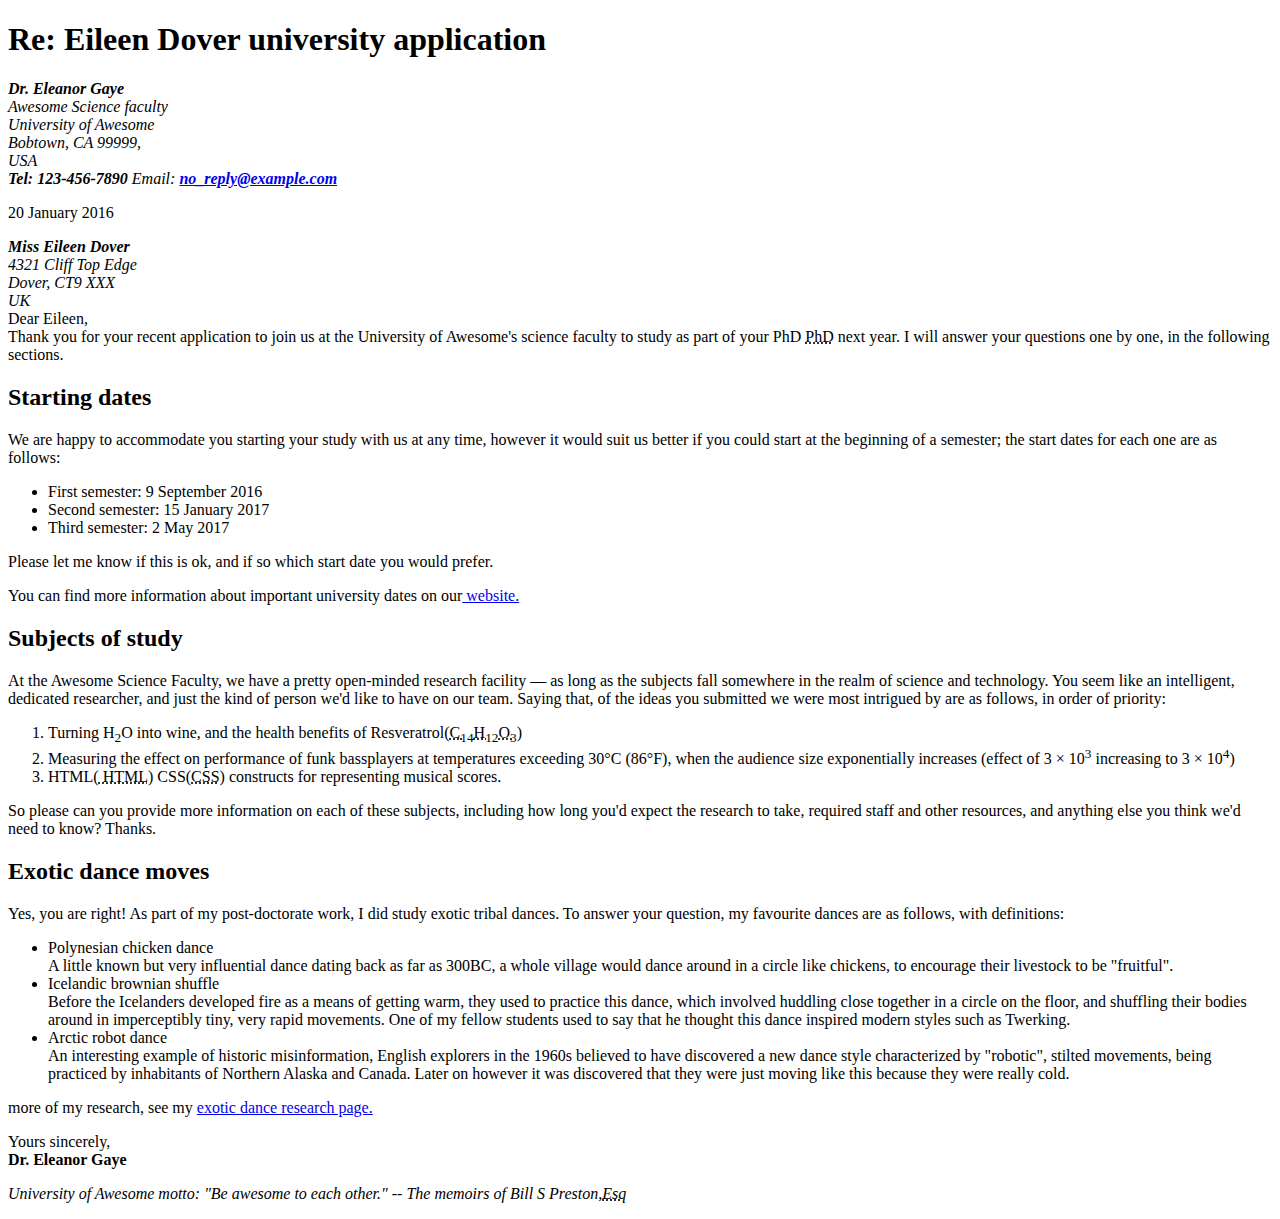
<file: Assignment 1/index.html>
<!-- 
Name: ManishSingh
File: Index.html
Date: 20 September 2023
Marking up of the letter
-->
<!DOCTYPE html>
<html lang="en">
<head>
    <meta charset="utf-8">
    <title>Letter</title>
</head>
<body>
   <header> <h1> Re: Eileen Dover university application</h1></header>
<p class="sender-column">
<address class="sender-column">
<strong>Dr. Eleanor Gaye</strong><br> 
Awesome Science faculty<br>
University of Awesome<br>
Bobtown, CA 99999,<br>
USA<br>
<strong>Tel: 123-456-7890</strong>
Email:<strong> <a href="malito:no_reply@example.com" title=" Email Dr. Eleanor Gaye">no_reply@example.com</a></strong> </address></p>

<p><time datetime="2016-01-20">20 January 2016</time></p>
<address>
<Strong>Miss Eileen Dover</Strong><br>
4321 Cliff Top Edge<br>
Dover, CT9 XXX<br>
UK    
</address>

Dear Eileen,<br>

Thank you for your recent application to join us at the University of Awesome's science faculty to study as part of your PhD <abbr title="Doctor of Philosophy">PhD</abbr> next year. I will answer your questions one by one, in the following sections.

<h2>Starting dates</h2>

We are happy to accommodate you starting your study with us at any time, however it would suit us better if you could start at the beginning of a semester; the start dates for each one are as follows:
<ul>
<li>First semester: <time datetime="2016-09-09">9 September 2016</time></li>
<li>Second semester: <time datetime="2017-01-15">15 January 2017</time></li>
<li>Third semester:  <time datetime="2017-05-02">2 May 2017</time></li>
</ul>

<p>Please let me know if this is ok, and if so which start date you would prefer.</p>

<p>You can find more information about important university dates on our<a href="http://example.com" title="University Dates"> website.</a></p>


<h2>Subjects of study</h2>


<p>At the Awesome Science Faculty, we have a pretty open-minded research facility — as long as the subjects fall somewhere in the realm of science and technology. You seem like an intelligent, dedicated researcher, and just the kind of person we'd like to have on our team. Saying that, of the ideas you submitted we were most intrigued by are as follows, in order of priority:</p>
<ol type="1">
<li>Turning H<sub>2</sub>O into wine, and the health benefits of Resveratrol(<abbr title="Chemical Formula">C<sub>14</sub>H<sub>12</sub>O<sub>3</sub></abbr>)</li>
<li>Measuring the effect on performance of funk bassplayers at temperatures exceeding 30°C (86°F), when the audience size exponentially increases (effect of 3 × 10<sup>3</sup> increasing to 3 × 10<sup>4</sup>)</li>
<li>HTML(<abbr title="hypertext Markup Language"> HTML</abbr>) CSS(<ABBR title="Cascading Style Sheets">CSS</ABBR>) constructs for representing musical scores.</li></ol>

<p>So please can you provide more information on each of these subjects, including how long you'd expect the research to take, required staff and other resources, and anything else you think we'd need to know? Thanks.</p>


<h2>Exotic dance moves</h2>

<p>Yes, you are right! As part of my post-doctorate work, I did study exotic tribal dances. To answer your question, my favourite dances are as follows, with definitions:</p>
<ul>
<li>Polynesian chicken dance
<br>A little known but very influential dance dating back as far as 300BC, a whole village would dance around in a circle like chickens, to encourage their livestock to be "fruitful".</li>
<li>Icelandic brownian shuffle
<br>Before the Icelanders developed fire as a means of getting warm, they used to practice this dance, which involved huddling close together in a circle on the floor, and shuffling their bodies around in imperceptibly tiny, very rapid movements. One of my fellow students used to say that he thought this dance inspired modern styles such as Twerking.</li>
<li>Arctic robot dance
<br>An interesting example of historic misinformation, English explorers in the 1960s believed to have discovered a new dance style characterized by "robotic", stilted movements, being practiced by inhabitants of Northern Alaska and Canada. Later on however it was discovered that they were just moving like this because they were really cold.</li></ul>

<p> more of my research, see my <a href="http://example.com" title="Exotic Dance Research"> exotic dance research page.</a></p>


<footer>
<p>Yours sincerely,
<br><strong>Dr. Eleanor Gaye</strong></p>

<p><em>University of Awesome motto: "Be awesome to each other." --<i> The memoirs of Bill S Preston,<abbr title="Esquire">Esq</abbr></i></em></p>
</footer>
</body>
</html>
</file>
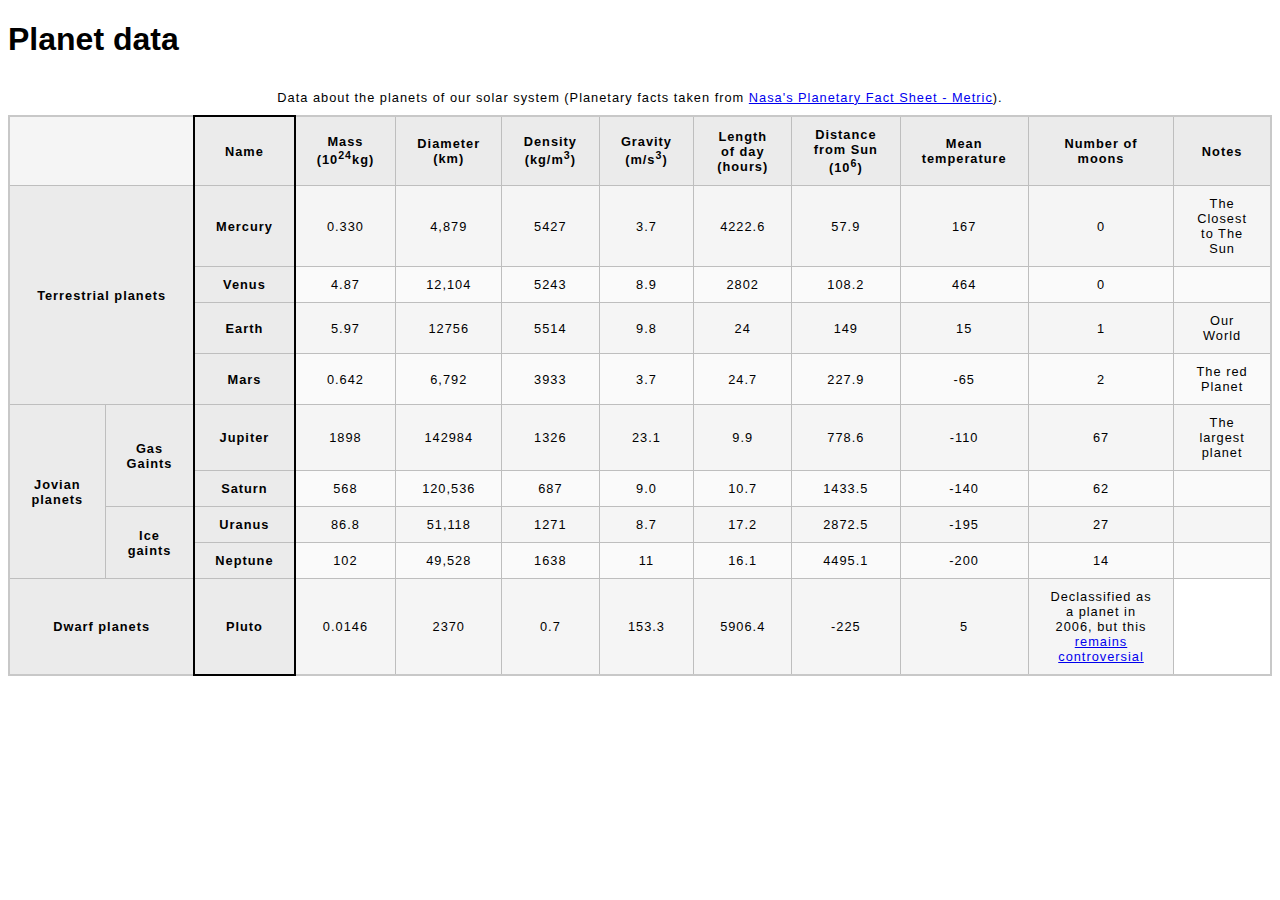
<file: lab 2/part 2/index.html>
<!--
  Name:Manish Singh
  File: index.html
  Date: 5 october 2023
  This is second part of assignment 

-->



<!DOCTYPE html>
<html lang="en">
  <head>
    <meta charset="utf-8">
    <meta name="viewport" content="width=device-width">
    <title>Table template</title>
    <link href="css.css" rel="stylesheet" type="text/css">
  </head>
  <body>
    <h1>Planet data</h1>
    <table>
      <caption>
        Data about the planets of our solar system (Planetary facts taken from 
        <a href="http://nssdc.gsfc.nasa.gov/planetary/factsheet/">Nasa's Planetary Fact Sheet - Metric</a>).
      </caption>
      <colgroup>
        <col span="2">
        <col style="border: 2px solid black">
      </colgroup>
      <thead>
        <tr>
        <td colspan="2"></td>
        <th scope="col">Name</th>
        <th scope="col">Mass (10<sup>24</sup>kg)</sup></th>
        <th scope="col">Diameter (km)</th>
        <th scope="col">Density (kg/m<sup>3</sup>)</sup></th>
        <th scope="col">Gravity (m/s<sup>3</sup>)</sup></th>
        <th scope="col">Length of day (hours)</th>
        <th scope="col">Distance from Sun (10<sup>6</sup></sup>)</th>
        <th scope="col">Mean temperature</th>
        <th scope="col">Number of moons</th>
        <th scope="col">Notes</th>
      </tr>
    </thead>
      <tbody>
        <tr>
          <th rowspan="4" colspan="2" scope="rowgroup">Terrestrial planets</th>
          <th scope="row">Mercury</th>
          <td>0.330</td>
          <td>4,879</td>
          <td>5427</td>
          <td>3.7</td>
          <td>4222.6</td>
          <td>57.9</td>
          <td>167</td>
          <td>0</td>
          <td>The Closest to The Sun</td>
        </tr>
        <tr>
          <th scope="row">Venus</th>
          <td>4.87</td>
          <td>12,104</td>
          <td>5243</td>
          <td>8.9</td>
          <td>2802</td>
          <td>108.2</td>
          <td>464</td>
          <td>0</td>
          <td></td>

        </tr>
        <tr>
          <th scope="row">Earth</th>
          <td>5.97</td>
          <td>12756</td>
          <td>5514</td>
          <td>9.8</td>
          <td>24</td>
          <td>149</td>
          <td>15</td>
          <td>1</td>
          <td>Our World</td>
          </tr>

        <tr>
          <th scope="row">Mars</th>
          <td>0.642</td>
          <td>6,792</td>
          <td>3933</td>
          <td>3.7</td>
          <td>24.7</td>
          <td>227.9</td>
          <td>-65</td>
          <td>2</td>
          <td>The red Planet</td>
        </tr>
       <tr>
        <th rowspan="4" scope="rowgroup">Jovian planets</th>
        <th rowspan="2" scope="rowgroup">Gas Gaints</th>
        <th scope="row">Jupiter</th>
        <td>1898</td>
        <td>142984</td>
        <td>1326</td>
        <td>23.1</td>
        <td>9.9</td>
        <td>778.6</td>
        <td>-110</td>
        <td>67</td>
        <td>The largest planet</td>
        </tr>
        <tr>
          <th scope="row">Saturn</th>
          <td>568</td>
          <td>120,536</td>
          <td>687</td>
          <td>9.0</td>
          <td>10.7</td>
          <td>1433.5</td>
          <td>-140</td>
          <td>62</td>
          <td></td>
          </tr>
        <tr>
          <th rowspan="2" scope="rowgroup">Ice gaints</th>
          <th scope="row">Uranus</th>
          <td>86.8</td>
          <td>51,118</td>
          <td>1271</td>
          <td>8.7</td>
          <td>17.2</td>
          <td>2872.5</td>
          <td>-195</td>
          <td>27</td>
          <td></td>
        </tr>
        
        <tr>
          <th scope="row">Neptune</th>
          <td>102</td>
          <td>49,528</td>
          <td>1638</td>
          <td>11</td>
          <td>16.1</td>
          <td>4495.1</td>
          <td>-200</td>
          <td>14</td>
          <td></td>
        </tr>
        <tr>
          <th colspan="2" scope="rowgroup">Dwarf planets</th>
          <th scope="row">Pluto</th>
          <td>0.0146</td>
          <td>2370</td>
          <td>0.7</td>
          <td>153.3</td>
          <td>5906.4</td>
          <td>-225</td>
          <td>5</td>
          <td>Declassified as a planet in 2006, but this <a href="http://www.usatoday.com/story/tech/2014/10/02/pluto-planet-solar-system/16578959/">remains controversial</a></td>
        </tr>




      </tbody>

    </table>
  </body>
</html>
</file>
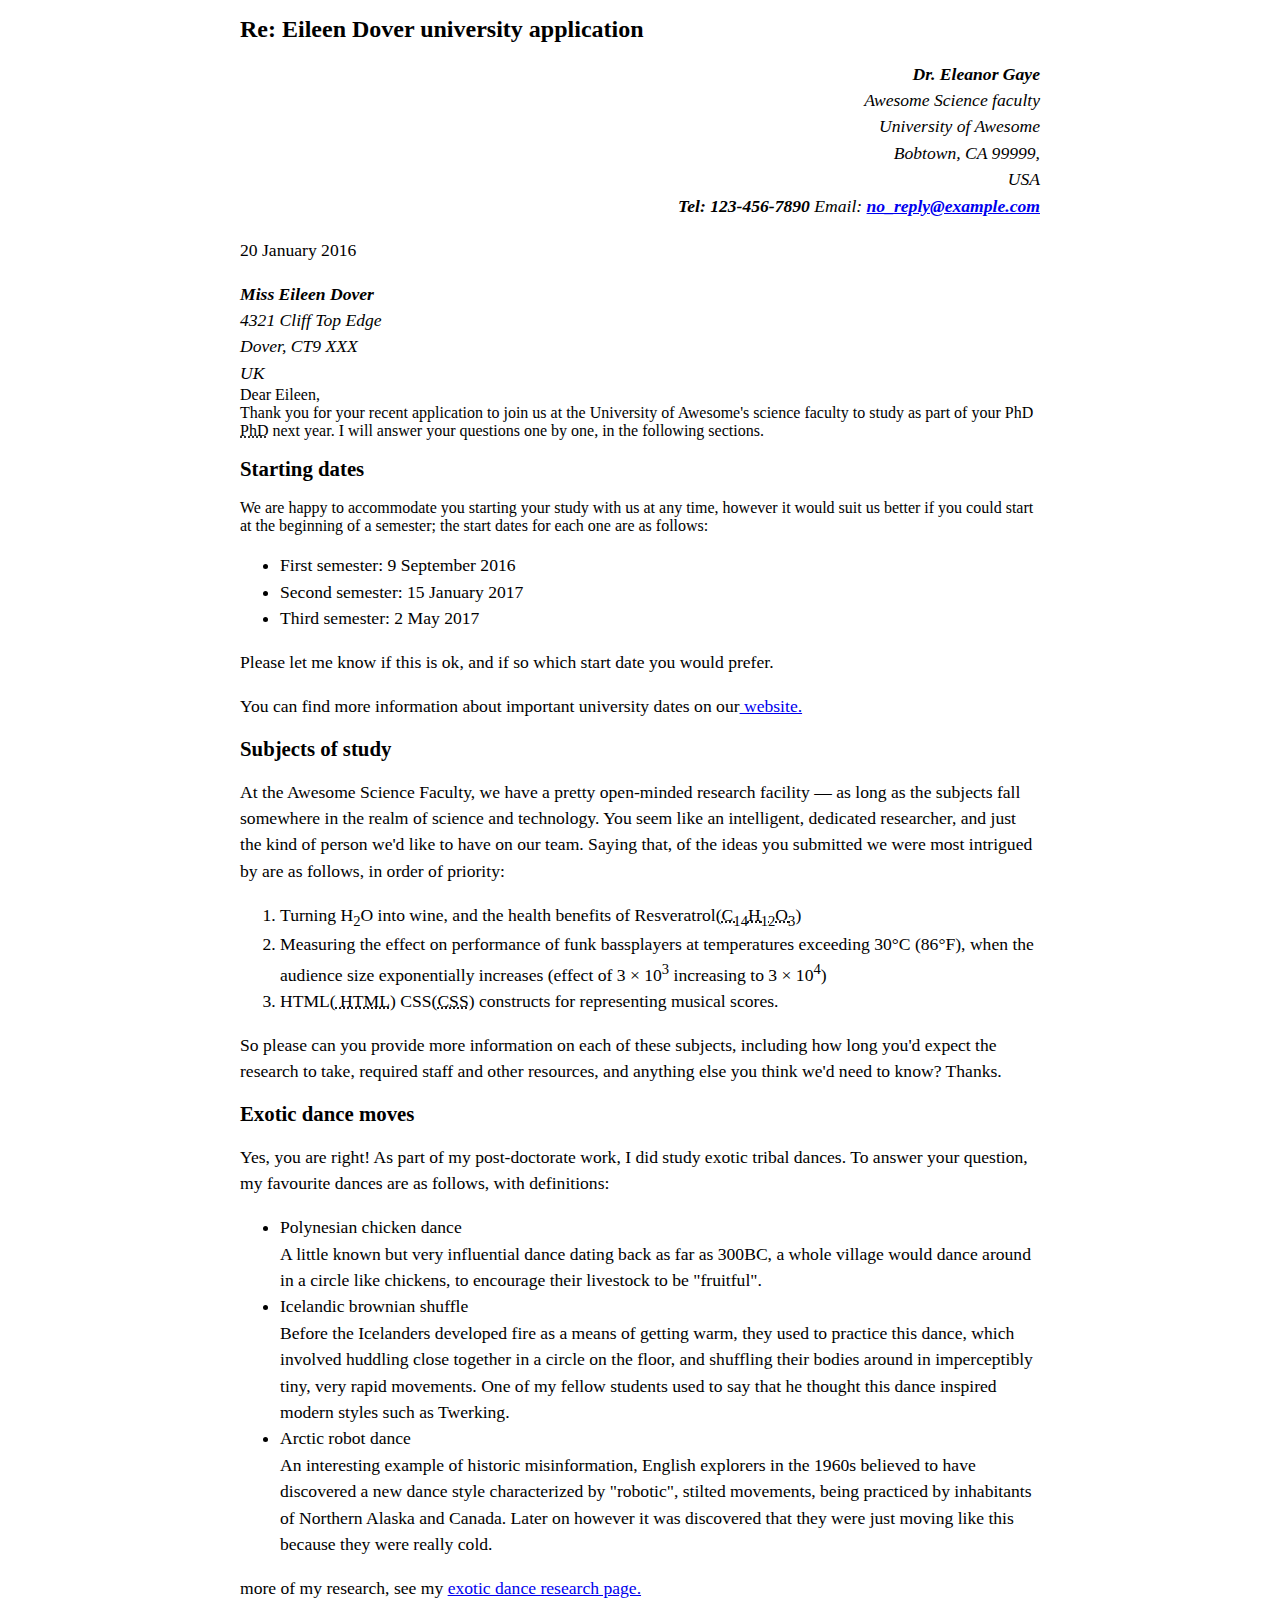
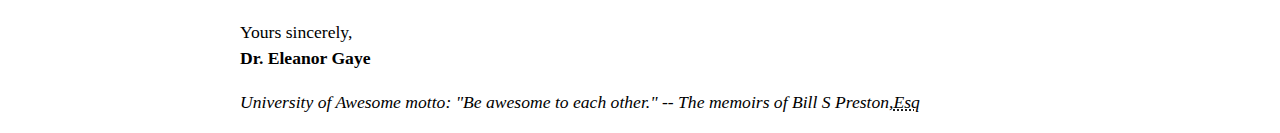
<file: lab1/part1/index.html>
<!-- 
Name: ManishSingh
File: Index.html
Date: 20 September 2023
Marking up of the letter
-->
<!DOCTYPE html>
<html lang="en">
<head>
    <meta charset="utf-8">
    <link rel="stylesheet" type="text/css" href="./css.css" />
    <title>Letter</title>
</head>
<body>
   <header> <h1> Re: Eileen Dover university application</h1></header>
<p class="sender-column">
<address class="sender-column">
<strong>Dr. Eleanor Gaye</strong><br> 
Awesome Science faculty<br>
University of Awesome<br>
Bobtown, CA 99999,<br>
USA<br>
<strong>Tel: 123-456-7890</strong>
Email:<strong> <a href="malito:no_reply@example.com" title=" Email Dr. Eleanor Gaye">no_reply@example.com</a></strong> </address></p>

<p><time datetime="2016-01-20">20 January 2016</time></p>
<address>
<Strong>Miss Eileen Dover</Strong><br>
4321 Cliff Top Edge<br>
Dover, CT9 XXX<br>
UK    
</address>

Dear Eileen,<br>

Thank you for your recent application to join us at the University of Awesome's science faculty to study as part of your PhD <abbr title="Doctor of Philosophy">PhD</abbr> next year. I will answer your questions one by one, in the following sections.

<h2>Starting dates</h2>

We are happy to accommodate you starting your study with us at any time, however it would suit us better if you could start at the beginning of a semester; the start dates for each one are as follows:
<ul>
<li>First semester: <time datetime="2016-09-09">9 September 2016</time></li>
<li>Second semester: <time datetime="2017-01-15">15 January 2017</time></li>
<li>Third semester:  <time datetime="2017-05-02">2 May 2017</time></li>
</ul>

<p>Please let me know if this is ok, and if so which start date you would prefer.</p>

<p>You can find more information about important university dates on our<a href="http://example.com" title="University Dates"> website.</a></p>


<h2>Subjects of study</h2>


<p>At the Awesome Science Faculty, we have a pretty open-minded research facility — as long as the subjects fall somewhere in the realm of science and technology. You seem like an intelligent, dedicated researcher, and just the kind of person we'd like to have on our team. Saying that, of the ideas you submitted we were most intrigued by are as follows, in order of priority:</p>
<ol type="1">
<li>Turning H<sub>2</sub>O into wine, and the health benefits of Resveratrol(<abbr title="Chemical Formula">C<sub>14</sub>H<sub>12</sub>O<sub>3</sub></abbr>)</li>
<li>Measuring the effect on performance of funk bassplayers at temperatures exceeding 30°C (86°F), when the audience size exponentially increases (effect of 3 × 10<sup>3</sup> increasing to 3 × 10<sup>4</sup>)</li>
<li>HTML(<abbr title="hypertext Markup Language"> HTML</abbr>) CSS(<ABBR title="Cascading Style Sheets">CSS</ABBR>) constructs for representing musical scores.</li></ol>

<p>So please can you provide more information on each of these subjects, including how long you'd expect the research to take, required staff and other resources, and anything else you think we'd need to know? Thanks.</p>


<h2>Exotic dance moves</h2>

<p>Yes, you are right! As part of my post-doctorate work, I did study exotic tribal dances. To answer your question, my favourite dances are as follows, with definitions:</p>
<ul>
<li>Polynesian chicken dance
<br>A little known but very influential dance dating back as far as 300BC, a whole village would dance around in a circle like chickens, to encourage their livestock to be "fruitful".</li>
<li>Icelandic brownian shuffle
<br>Before the Icelanders developed fire as a means of getting warm, they used to practice this dance, which involved huddling close together in a circle on the floor, and shuffling their bodies around in imperceptibly tiny, very rapid movements. One of my fellow students used to say that he thought this dance inspired modern styles such as Twerking.</li>
<li>Arctic robot dance
<br>An interesting example of historic misinformation, English explorers in the 1960s believed to have discovered a new dance style characterized by "robotic", stilted movements, being practiced by inhabitants of Northern Alaska and Canada. Later on however it was discovered that they were just moving like this because they were really cold.</li></ul>

<p> more of my research, see my <a href="http://example.com" title="Exotic Dance Research"> exotic dance research page.</a></p>


<footer>
<p>Yours sincerely,
<br><strong>Dr. Eleanor Gaye</strong></p>

<p><em>University of Awesome motto: "Be awesome to each other." --<i> The memoirs of Bill S Preston,<abbr title="Esquire">Esq</abbr></i></em></p>
</footer>
</body>
</html>
</file>
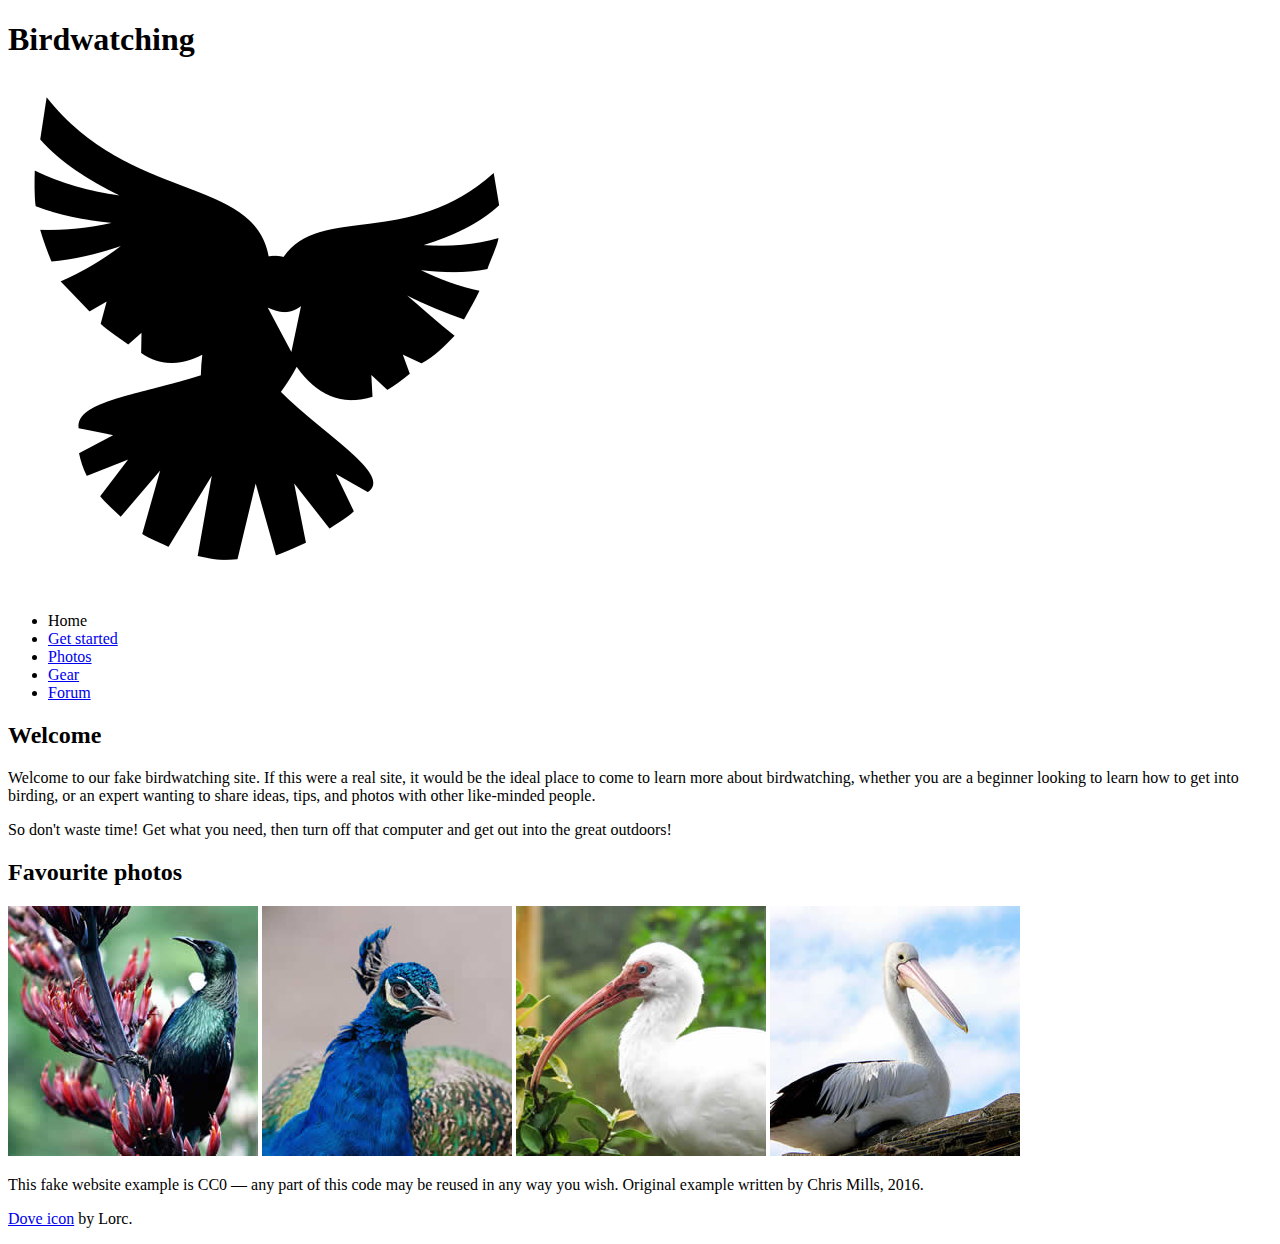
<file: lab1/part2/index.html>
<!DOCTYPE html>
<html lang="en">
  <head>
	<!--
Name: ManishSingh
File: Index.html
Date: 22 september 2023
Structuring a page of content 	-->
    <meta charset="utf-8">
    <title>Birdwatching</title>
    <link href="https://fonts.googleapis.com/css?family=Roboto+Condensed:300%7CCinzel+Decorative:700" rel="stylesheet">

    <!--[if lt IE 9]>
      <script src="https://cdnjs.cloudflare.com/ajax/libs/html5shiv/3.7.3/html5shiv.js"></script>
    <![endif]-->
  </head>

  <body>
  <header>

     <h1>Birdwatching</h1>
      <img src="dove.png" alt="a simple dove logo">

      <nav>
      <ul>
        <li><span>Home</span></li>
        <li><a href="#">Get started</a></li>
        <li><a href="#">Photos</a></li>
        <li><a href="#">Gear</a></li>
        <li><a href="#">Forum</a></li>
      </ul>
	  </nav>
	  </header>
	  <main> 
	  <article>
      <h2>Welcome</h2>

      <p>Welcome to our fake birdwatching site. If this were a real site, it would be the ideal place to come to learn more about birdwatching, whether you are a beginner looking to learn how to get into birding, or an expert wanting to share ideas, tips, and photos with other like-minded people.</p>

      <p>So don't waste time! Get what you need, then turn off that computer and get out into the great outdoors!</p>
      </article>
	  <aside>
      <h2>Favourite photos</h2>

      <a href="favorite-1.jpg"><img src="favorite-1_th.jpg" alt="Small black bird, black claws, long black slender beak, links to larger version of the image"></a>
      <a href="favorite-2.jpg"><img src="favorite-2_th.jpg" alt="Top half of a pretty bird with bright blue plumage on neck, light colored beak, blue headdress, links to larger version of the image"></a>
      <a href="favorite-3.jpg"><img src="favorite-3_th.jpg" alt="Top half of a large bird with white plumage, very long curved narrow light colored break, links to larger version of the image"></a>
      <a href="favorite-4.jpg"><img src="favorite-4_th.jpg" alt="Large bird, mostly white plumage with black plumage on back and rear, long straight white beak, links to larger version of the image"></a>
      </aside>
	  </main>

      <p>This fake website example is CC0 — any part of this code may be reused in any way you wish. Original example written by Chris Mills, 2016.</p>

      <p><a href="http://game-icons.net/lorc/originals/dove.html">Dove icon</a> by Lorc.</p>

  </body>
</html>
</file>
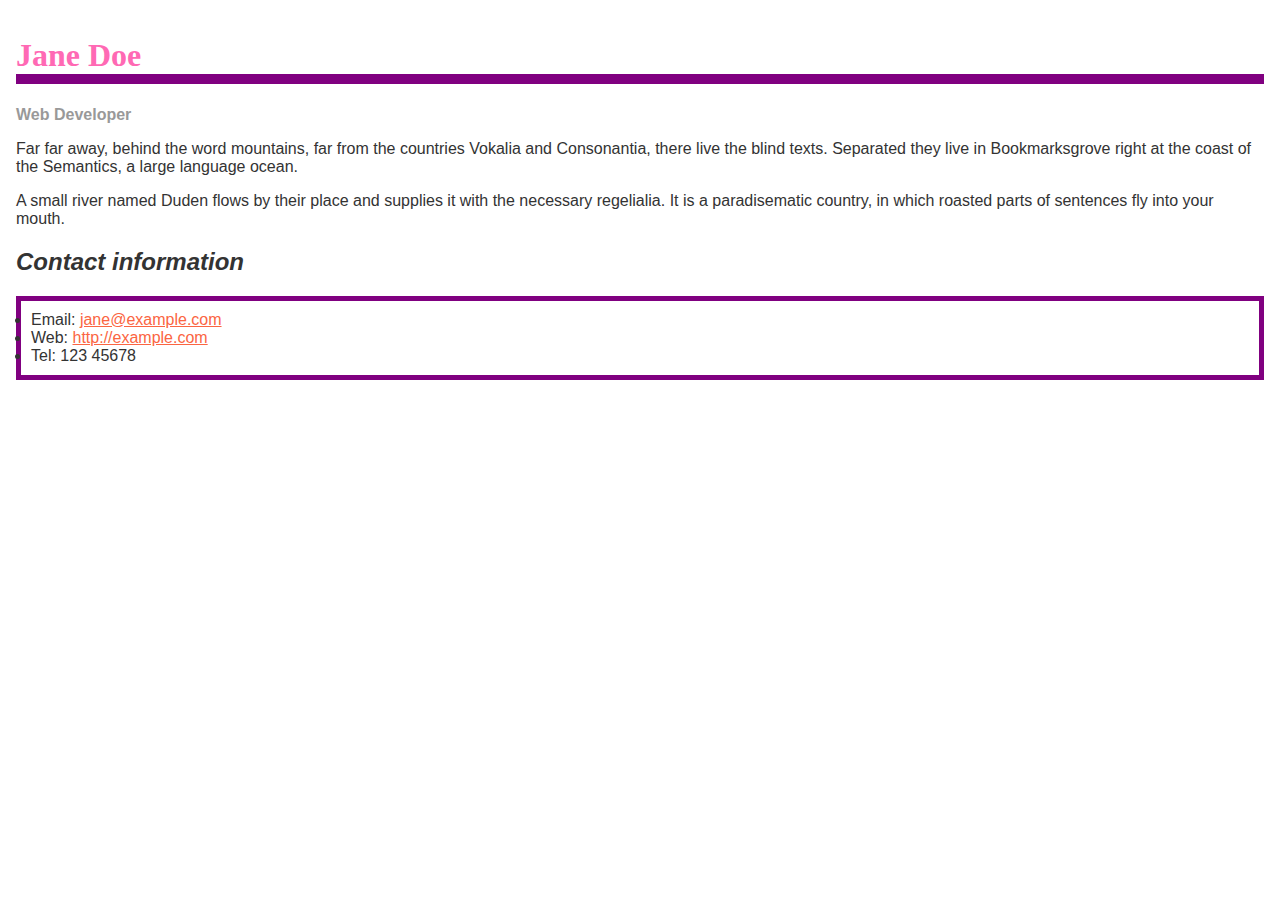
<file: lab3/Part1/Index.html>
<!--
  Name:Manish Singh
  File: Index.html
  Date: 19 october 2023
  This is first part of assignment 

-->
<!doctype html>
<html lang="en">
  <head>
    <meta charset="utf-8" />
    <meta name="viewport" content="width=device-width" />
    <title>Formatting a biography</title>
    <style>
      body {
        background-color: #fff;
        color: #333;
        font-family: Arial, Helvetica, sans-serif;
        padding: 1em;
        margin: 0;
      }

      h1 {
        color: hotpink;
        font-size: 2em;
        font-family: Georgia, "Times New Roman", Times, serif;
        border-bottom: 10px solid purple;
      }

      h2 {
        font-size: 1.5em;
        font-style: italic;
      }

      .job-title {
        color: #999999;
        font-weight: bold;
      }
      ul {
        background-color: eeeeee;
        border: 5px solid purple;
        padding: 10px;



      }

      a:link,
      a:visited {
        color: #fb6542;
      }

      a:hover {
        text-decoration: none;
      }
    </style>
  </head>

  <body>
    <h1>Jane Doe</h1>
    <div class="job-title">Web Developer</div>
    <p>
      Far far away, behind the word mountains, far from the countries Vokalia
      and Consonantia, there live the blind texts. Separated they live in
      Bookmarksgrove right at the coast of the Semantics, a large language
      ocean.
    </p>

    <p>
      A small river named Duden flows by their place and supplies it with the
      necessary regelialia. It is a paradisematic country, in which roasted
      parts of sentences fly into your mouth.
    </p>

    <h2>Contact information</h2>
    <ul>
      <li>
        Email:
        <a href="mailto:jane@example.com">jane@example.com</a>
      </li>
      <li>
        Web:
        <a href="http://example.com">http://example.com</a>
      </li>
      <li>Tel: 123 45678</li>
    </ul>
  </body>
</html>
</file>
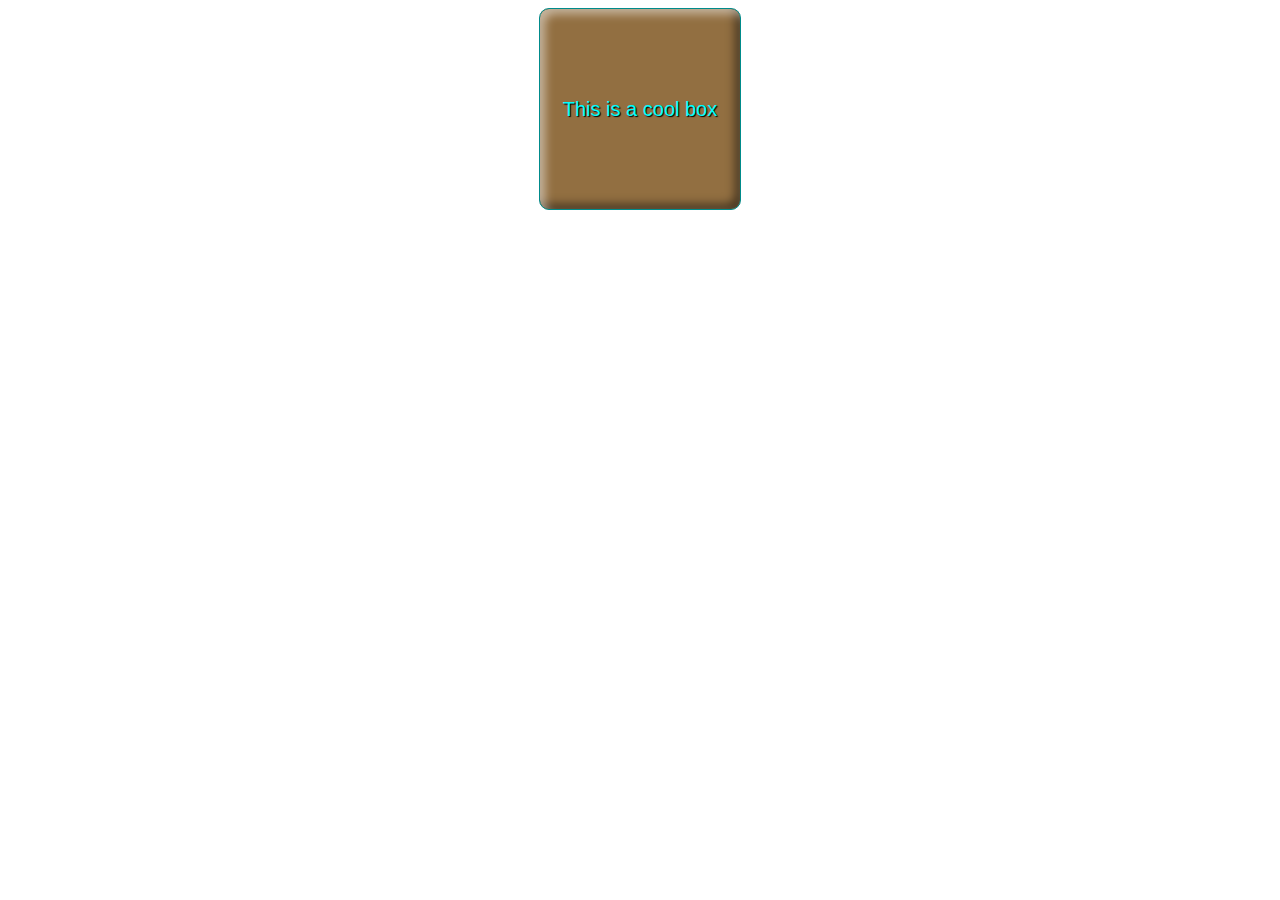
<file: lab3/Part2/index.html>
<!--
  Name:Manish Singh
  File: Index.html
  Date: 19 october 2023
  This is Second part of assignment 

-->
<!DOCTYPE html>
<html lang="en-us">
  <head>

    <meta charset="utf-8">
    <meta name="viewport" content="width=device-width">
    <title>Cool box</title>
    
    <link rel="stylesheet" type="text/css" href="CSS1.css">
  </head>
  <body>
      <div>This is a cool box</div>
  </body>
</html>
</file>
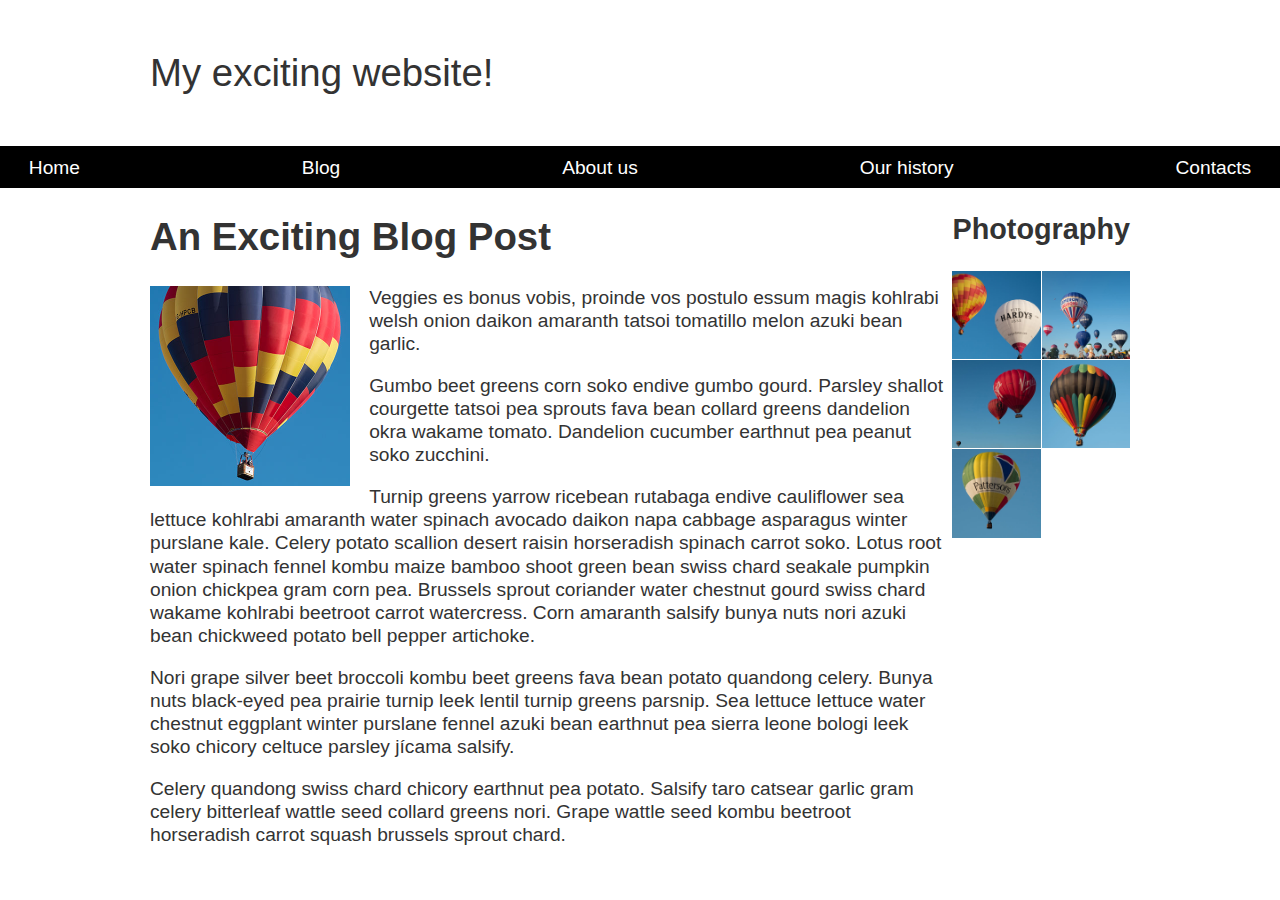
<file: lab3/Part4/index.html>
<!--
  Name:Manish Singh
  File: Index.html
  Date: 20 october 2023
  This is Second part of assignment 

-->
<!DOCTYPE html>
<html lang="en-us">
  <head>
    <meta charset="utf-8">
    <meta name="viewport" content="width=device-width, initial-scale=1">
    <title>Layout Task</title>
    <link href="css.css" rel="stylesheet" type="text/css">
  </head>

<body>

  <div class="logo">
    My exciting website!
  </div>

  <nav>
    <ul>
      <li>
        <a href="">Home</a>
      </li>
      <li>
        <a href="">Blog</a>
      </li>
      <li>
        <a href="">About us</a>
      </li>
      <li>
        <a href="">Our history</a>
      </li>
      <li>
        <a href="">Contacts</a>
      </li>
    </ul>
  </nav>

  <main class="grid">
    <article>
      <h1>
        An Exciting Blog Post
      </h1>
      <img src="images/balloon-sq6.jpg" alt="placeholder" class="feature">
      <p>Veggies es bonus vobis, proinde vos postulo essum magis kohlrabi welsh onion daikon amaranth tatsoi tomatillo melon
        azuki bean garlic.</p>

      <p>Gumbo beet greens corn soko endive gumbo gourd. Parsley shallot courgette tatsoi pea sprouts fava bean collard greens
        dandelion okra wakame tomato. Dandelion cucumber earthnut pea peanut soko zucchini.</p>

      <p>Turnip greens yarrow ricebean rutabaga endive cauliflower sea lettuce kohlrabi amaranth water spinach avocado daikon
        napa cabbage asparagus winter purslane kale. Celery potato scallion desert raisin horseradish spinach carrot soko.
        Lotus root water spinach fennel kombu maize bamboo shoot green bean swiss chard seakale pumpkin onion chickpea gram
        corn pea. Brussels sprout coriander water chestnut gourd swiss chard wakame kohlrabi beetroot carrot watercress.
        Corn amaranth salsify bunya nuts nori azuki bean chickweed potato bell pepper artichoke.</p>

      <p>Nori grape silver beet broccoli kombu beet greens fava bean potato quandong celery. Bunya nuts black-eyed pea prairie
        turnip leek lentil turnip greens parsnip. Sea lettuce lettuce water chestnut eggplant winter purslane fennel azuki
        bean earthnut pea sierra leone bologi leek soko chicory celtuce parsley jícama salsify.</p>

      <p>Celery quandong swiss chard chicory earthnut pea potato. Salsify taro catsear garlic gram celery bitterleaf wattle
        seed collard greens nori. Grape wattle seed kombu beetroot horseradish carrot squash brussels sprout chard.</p>

    </article>

    <aside>
      <h2>
        Photography
      </h2>
      <ul class="photos">
        <li>
          <img src="images/balloon-sq1.jpg" alt="placeholder">
        </li>
        <li>
          <img src="images/balloon-sq2.jpg" alt="placeholder">
        </li>
        <li>
          <img src="images/balloon-sq3.jpg" alt="placeholder">
        </li>
        <li>
          <img src="images/balloon-sq4.jpg" alt="placeholder">
        </li>
        <li>
          <img src="images/balloon-sq5.jpg" alt="placeholder">
        </li>
      </ul>

    </aside>
  </main>

</body>

</html>
</file>
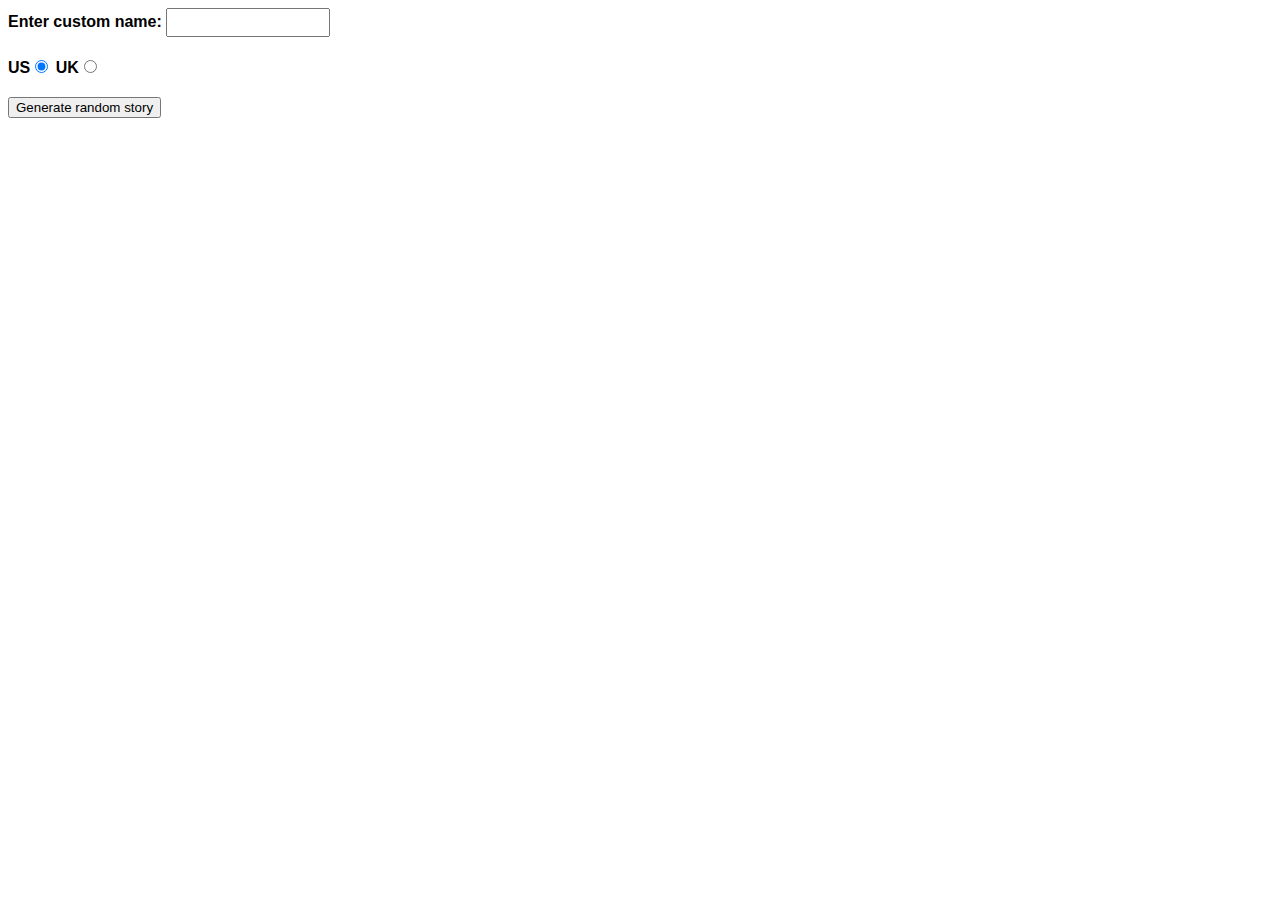
<file: lab4/part1/index.html>
<!DOCTYPE html>
<html lang="en-us">
  <head>
    <meta charset="utf-8" />
    <meta name="viewport" content="width=device-width" />

    <title>Silly story generator</title>

    <style>
      body {
        font-family: helvetica, sans-serif;
        width: 350px;
      }

      label {
        font-weight: bold;
      }

      div {
        padding-bottom: 20px;
      }

      input[type="text"] {
        padding: 5px;
        width: 150px;
      }

      p {
        background: #ffc125;
        color: #5e2612;
        padding: 10px;
        visibility: hidden;
      }
    </style>
  </head>

  <body>
    <div>
      <label for="customname">Enter custom name:</label>
      <input id="customname" type="text" placeholder="" />
    </div>
    <div>
      <label for="us">US</label
      ><input id="us" type="radio" name="ukus" value="us" checked />
      <label for="uk">UK</label
      ><input id="uk" type="radio" name="ukus" value="uk" />
    </div>
    <div>
      <button class="randomize">Generate random story</button>
    </div>
    <!-- Thanks a lot to Willy Aguirre for his help with the code for this assessment -->
    <p class="story"></p>
  </body>
</html>
</file>
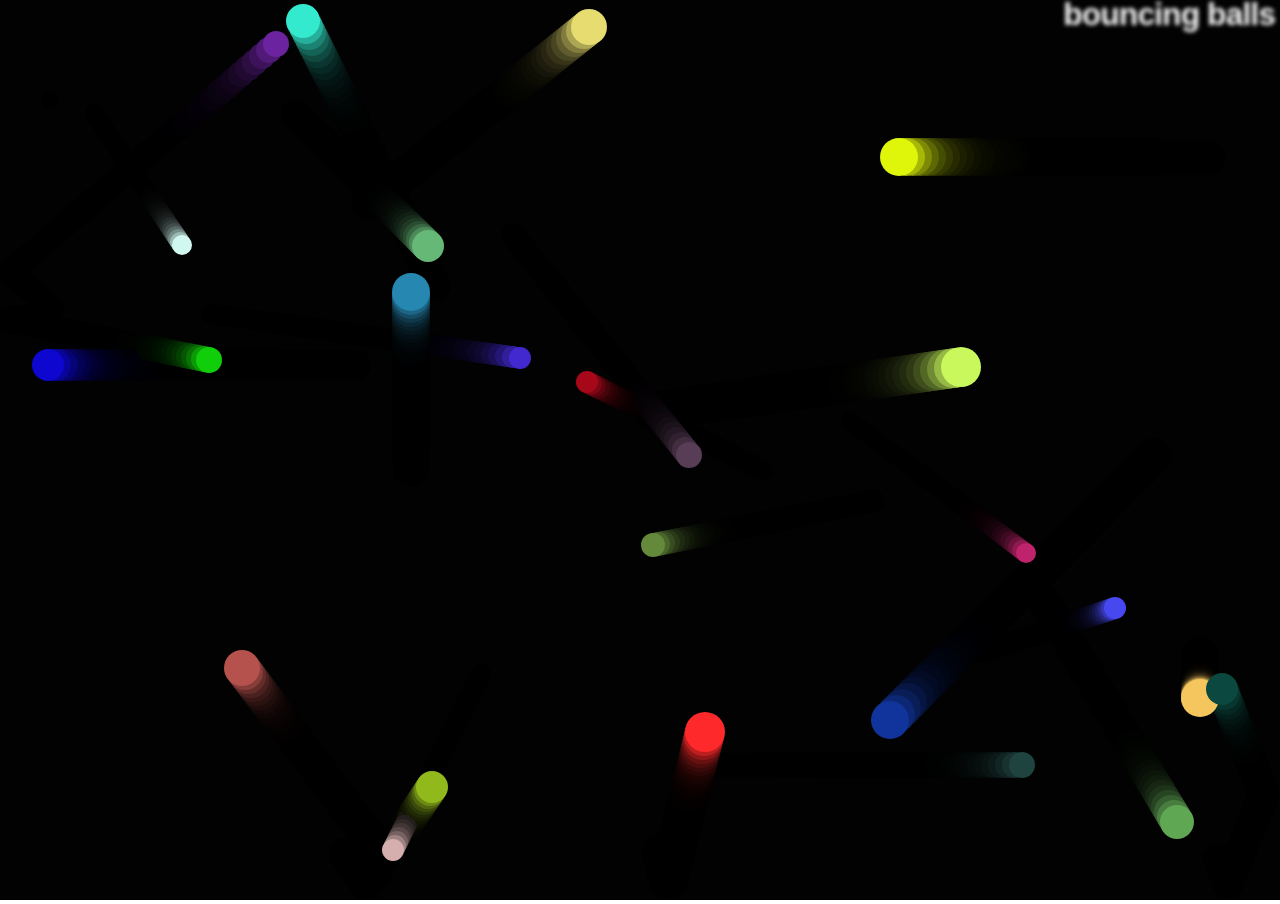
<file: lab4/part3/index.html>
<!--Name-Manish Singh
    Date:Nov 24, 2023
    File:index.html
    This is Third part of this assigment-->
    <!DOCTYPE html>
<html lang="en-us">
  <head>
    <meta charset="utf-8">
    <meta name="viewport" content="width=device-width">
    <title>Bouncing balls</title>
    <link rel="stylesheet" href="style.css">
  </head>

  <body>
    <h1>bouncing balls</h1>
    <canvas></canvas>

    <script src="main.js"></script>
  </body>
</html>
</file>
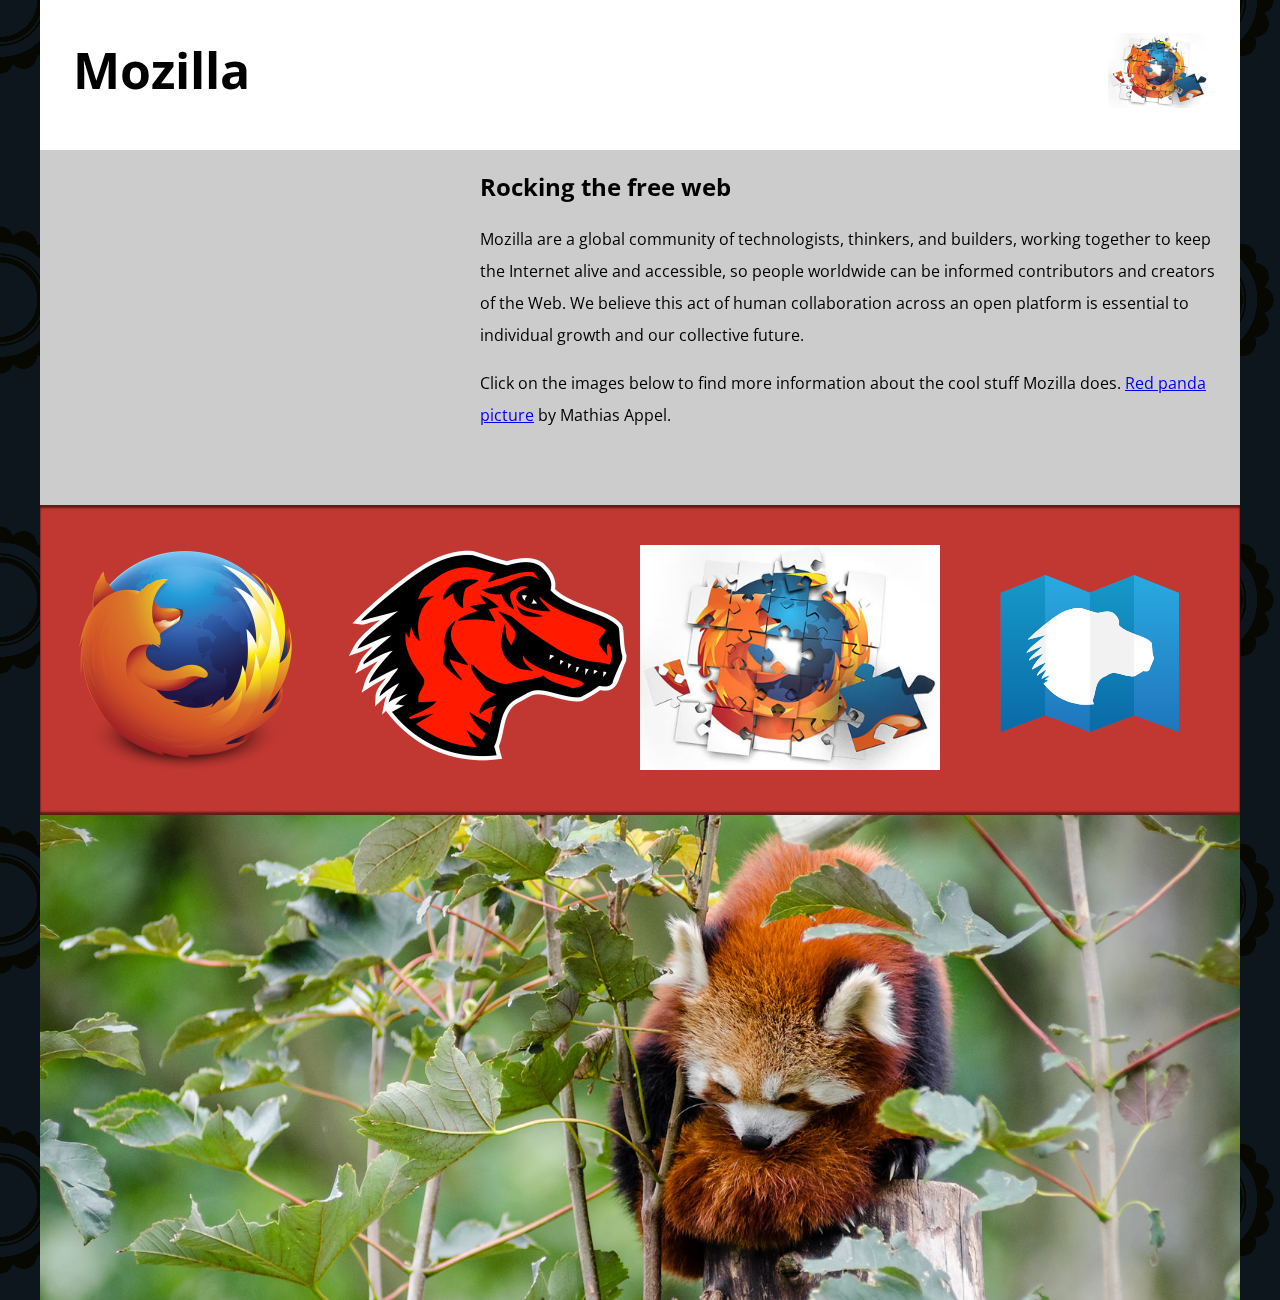
<file: lab 2/part 1/indexpart1.html>
<!--
  Name:Manish Singh
  File: indexpart1.html
  Date: 7 october 2023
  This is first part of assignment 

-->
<!DOCTYPE html>
<html lang="en-us">
  <head>
    <meta charset="utf-8">
    <meta name="viewport" content="width=device-width">
    <title>Mozilla splash page</title>
    <link href='https://fonts.googleapis.com/css?family=Open+Sans:400,700' rel='stylesheet' type='text/css'>
    <style>
      /* header and body setup */

      html {
        font-family: 'Open Sans', sans-serif;
        background: url(pattern.png);
      }

      body {
        width: 100%;
        max-width: 1200px;
        margin: 0 auto;
        background-color: white;
        position: relative;
      }

      /* Header styling */

      header {
        height: 150px;
      }

      header img {
        width: 100px;
        position: absolute;
        right: 32.5px;
        top: 32.5px;
      }

      h1 {
        font-size: 50px;
        line-height: 140px;
        margin: 0 0 0 32.5px;
      }

      /* main section and video styling */

      main {
        background: #ccc;
      }

      article {
        padding: 20px;
      }

      h2 {
        margin-top: 0;
      }

      p {
        line-height: 2;
      }

      iframe {
        float: left;
        margin: 0 20px 20px 0;
        max-width: 100%;
      }

      /* further info links */

      .further-info {
        clear: left;
        padding: 40px 0;
        background: #c13832;
        box-shadow: inset 0 3px 2px rgba(0,0,0,0.5),
                    inset 0 -3px 2px rgba(0,0,0,0.5);
      }

      .further-info a {
        width: 25%;
        display: block;
        float: left;
      }

      .further-info img {
        max-width: 100%;
      }

      .clearfix {
        clear: both;
      }

      /* Red panda image */

      .red-panda img {
        display: block;
        max-width: 100%;
      }
    </style>
  </head>
  <body>
    <header>
      <h1>Mozilla</h1>
      <img src="firefox-addons-120.jpg">

    </header>

    <main>
      <article>
        <iframe width="400" height="315" src="https://www.youtube.com/embed/ojcNcvb1olg?si=1zzu-iSiR8Nq9gHm" title="YouTube video player" frameborder="0" allow="accelerometer; autoplay; clipboard-write; encrypted-media; gyroscope; picture-in-picture; web-share" allowfullscreen></iframe>

        <h2>Rocking the free web</h2>

        <p>Mozilla are a global community of technologists, thinkers, and builders, working together to keep the Internet alive and accessible, so people worldwide can be informed contributors and creators of the Web. We believe this act of human collaboration across an open platform is essential to individual growth and our collective future.</p>

        <p>Click on the images below to find more information about the cool stuff Mozilla does. <a href="https://www.flickr.com/photos/mathiasappel/21675551065/">Red panda picture</a> by Mathias Appel.</p>
      </article>

      <div class="further-info">
        <!-- insert images with srcsets and sizes -->
        <a href="https://www.mozilla.org/en-US/firefox/new/">
          <img src="firefox_logo-only_RGB-400.png" sizes="(max-width:500px) 120px, 400px"
            srcset="firefox_logo-only_RGB-400.png 120px, firefox_logo_RGB-400.png 400px" alt="Firefox logo with orange fox">
        </a>
        <a href="https://www.mozilla.org/">
          <img src="mozilla-dinosaur-head.png" size="(max-width:500px) 120px, 400px"
           srcset="mozilla-dinosaur-head.png 120px, mozilla-dinosaur-head.png 400px" alt="Mozilla dinosaur head pic">
        </a>
        <a href="https://addons.mozilla.org/">
          <img src="firefox-addons-120.jpg" size="(max-width:500px) 120px, 400px"
            srcset="firefox-addons-120 120px,firefox-addons-120 400px" alt="Mozilla Firefox addon logo">
        </a>
        <a href="https://developer.mozilla.org/en-US/">

          <img src="mdn.svg"
          alt="Mozilla developer logo">
        </a>
        <div class="clearfix"></div>
      </div>

      <div class="red-panda">
        <!-- insert picture element -->
          <picture>
            <img src="red-panda.jpg"
            alt="A Red panda in forest">
            <source srcset="red-panda.jpg" media="(min-width:600px)" >
            <source srcet="red-panda.jpg" media="(min-width:601px)" >

          </picture>
      </div>

    </main>
  </body>
</html>
</file>
<file: lab 2/part 2/css.css>
html {
    font-family: sans-serif;
  }
  
  table {
    border-collapse: collapse;
    border: 2px solid rgb(200,200,200);
    letter-spacing: 1px;
    font-size: 0.8rem;
  }
  
  td, th {
    border: 1px solid rgb(190,190,190);
    padding: 10px 20px;
  }
  
  th {
    background-color: rgb(235,235,235);
  }
  
  td {
    text-align: center;
  }
  
  tr:nth-child(even) td {
    background-color: rgb(250,250,250);
  }
  
  tr:nth-child(odd) td {
    background-color: rgb(245,245,245);
  }
  
  caption {
    padding: 10px;
  }
</file>
<file: lab1/part1/css.css>
body {
  max-width: 800px;
  margin: 0 auto;
}

.sender-column {
  text-align: right;
}

h1 {
  font-size: 1.5em;
}

h2 {
  font-size: 1.3em;
}

p,ul,ol,dl,address {
  font-size: 1.1em;
}

p, li, dd, dt, address {
  line-height: 1.5;
}
</file>
<file: lab3/Part2/CSS1.css>
html {
    font-family: sans-serif;
  }
  
  /* Your CSS below here */
  div{
  width: 200px;
  height:200px;
  margin:auto;
  display:flex;
  align-items: center;
  justify-content: center;
  font-size: 1.25rem;
  background-color:rgb(146, 111, 65);
  color:aqua;
  text-shadow: 1px 1px 1px black;
  text-align: center;
  border-radius: 10px;
  border: 1px solid darkcyan;
  background-image: linear-gradient(
  to bottom right,
  transparent 0%
  rgba(0,0,0,0.2)30%
  rgba(0,0,0,0,0.2)
  );
  box-shadow: 
  inset 5px 5px 10px rgba(255, 255, 255, 0.5),
  inset -5px -5px 10px rgba(0,0,0,0.5);
  

  }
</file>
<file: lab3/Part4/css.css>
body {
    background-color: #fff;
    color: #333;
    margin: 0;
    font: 1.2em / 1.2 Arial, Helvetica, sans-serif;
  }

  img {
      max-width: 100%;
      display: block;
  }
  
  .logo {
    font-size: 200%;
    padding: 50px 20px;
    margin: 0 auto;
    max-width: 980px;
  }
  
  .grid {
    margin: 0 auto;
    padding: 0 20px;
    max-width: 980px;
    display: flex;

  }
  
  nav {
    background-color: #000;
    padding: .5em;
    position: sticky;
    top:0;
  }
  
  nav ul {
    margin: 0;
    padding: 0;
    list-style: none;
    display:flex;
    justify-content: space-between;
  }
  
  nav a {
    color: #fff;
    text-decoration: none;
    padding: .5em 1em;
  }
  
  .photos {
    list-style: none;
    margin: 0;
    padding: 0;
    display:grid;
    grid-template-columns: 1fr 1fr;
    gap: 1px;
  }

  .feature {
      width: 200px;
      float: left;
      margin-right: 1em;
  }
</file>
<file: lab4/part3/style.css>
html, body {
    margin: 0;
  }
  
  html {
    font-family: 'Helvetica Neue', Helvetica, Arial, sans-serif;
    height: 100%;
  }
  
  body {
    overflow: hidden;
    height: inherit;
  }
  
  h1 {
    font-size: 2rem;
    letter-spacing: -1px;
    position: absolute;
    margin: 0;
    top: -4px;
    right: 5px;
  
    color: transparent;
    text-shadow: 0 0 4px white;
  }
</file>
